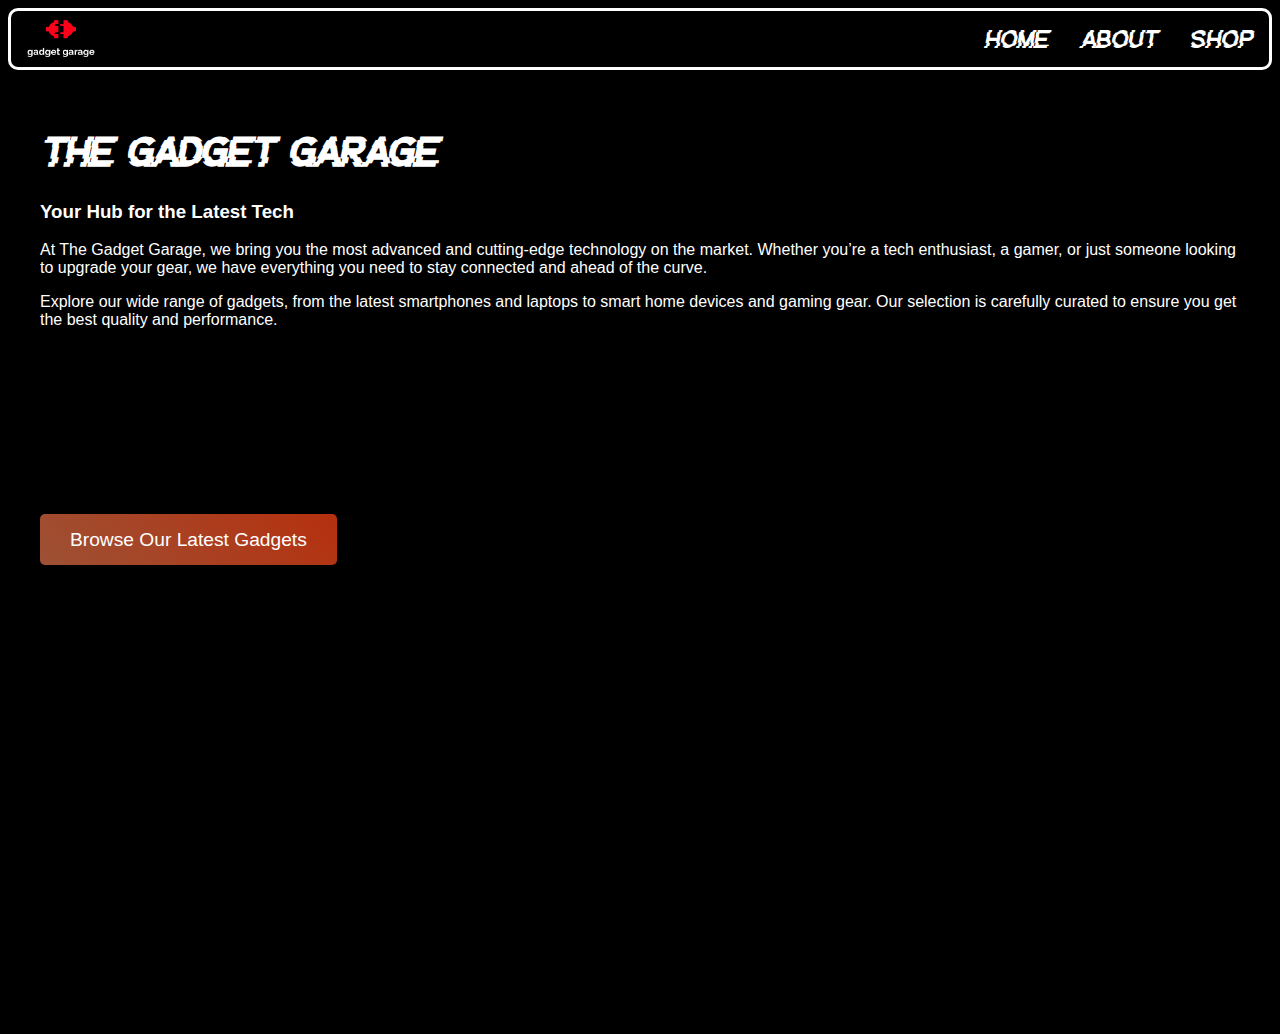
<file: index.html>
<!DOCTYPE html>
<html lang="en">
<head>
    <meta charset="UTF-8">
    <meta name="viewport" content="width=device-width, initial-scale=1.0">
    <link rel="stylesheet" href="style.css">
    <link rel="icon" type="image/x-icon" href="imgs/gadget_garage-removebg-preview.png">
    <title>Gadget Garage</title>
    <script src="index.js"></script>
</head>
<body>
    <div class="nav">
        <ul>
            <img src="imgs/logo.png" width="100px" length="50px">
            <li><a href="shop.html">Shop</a></li>
            <li><a href="about.html">About</a></li>
            <li><a href="index.html">Home</a></li>
        </ul>
    </div>

	<section id="section1" class="section" style="margin-bottom: -100vh;">
        <h1>The Gadget Garage</h1>
        <h3>Your Hub for the Latest Tech</h3>
        <p>At The Gadget Garage, we bring you the most advanced and cutting-edge technology on the market. Whether you’re a tech enthusiast, a gamer, or just someone looking to upgrade your gear, we have everything you need to stay connected and ahead of the curve.</p>
        <p>Explore our wide range of gadgets, from the latest smartphones and laptops to smart home devices and gaming gear. Our selection is carefully curated to ensure you get the best quality and performance.</p>
        <div style="margin-top: 200px;">
            <a href="about.html" class="button">Browse Our Latest Gadgets</a>
        </div>
	</section>
</body>
</html>
</file>
<file: style.css>
@font-face { font-family: GlitchGoblin; src: url('fonts/GlitchGoblin-2O87v.ttf'); } 

body {
    background-color: black;
    color: white;
    font-family: sans-serif;
}

.nav ul {
    list-style-type: none;
    margin: 0;
    padding: 0;
    overflow: hidden;
    background-color: #000000;
    border-radius: 10px;
    border-color: white;
    border-style: solid;
}
  
.nav li {
    float: right;
}
  
.nav li a {
    font-family: 'GlitchGoblin';
    padding: 14px 16px;
    text-decoration: none;
    display: block;
    color: white;
    text-align: center;
    font-size: 25px;
}

.nav li a:hover {
    background-color: #342e2e;
    color: red;
}

.nav img {
    float: left;
}

h1 {
    font-family: 'GlitchGoblin';
    font-size: 40px;
}

a {
    color: white;
    text-decoration: none;
}

section.show {
	opacity: 1;
}

section {
	height: 100vh;
	padding: 2em;
	margin-top: 0px;
	opacity: 0;
	transition: opacity 1s ease-in-out;
    color: white;
    background-color: black;
    border-radius: 20px;
}

section:nth-of-type(even) {
	background: #976666;
    color: white;
}

section:nth-of-type(odd) {
	background: #000000;
}

.row {
    margin-top: 80px;
}

.row::after {
    content: "";
    clear: both;
    display: table;
}

.column {
    float: left;
    width: 33.33%;
    padding: 5px;
}

img {
    border-radius: 10px;
}

.button {
    background: linear-gradient(45deg, #9d5135, #b5300e);
    color: white;
    padding: 15px 30px;
    text-decoration: none;
    font-size: 1.2em;
    border-radius: 5px;
    transition: background 0.1s ease-in-out;

}

.button:hover {
    background: linear-gradient(45deg, #9f3b1a, #ff4500);
}

.card-container {
    gap: 20px; 
    margin: 20px;
    display: flex;
    justify-content: space-around;
}

.card {
    text-align: center;
    background-color: #552323; 
    width: 300px;
    border-radius: 15px;
    overflow: hidden;
}

.card img {
    width: 100%;
    height: auto;
}

.card .description {
    padding: 15px;
}
</file>
